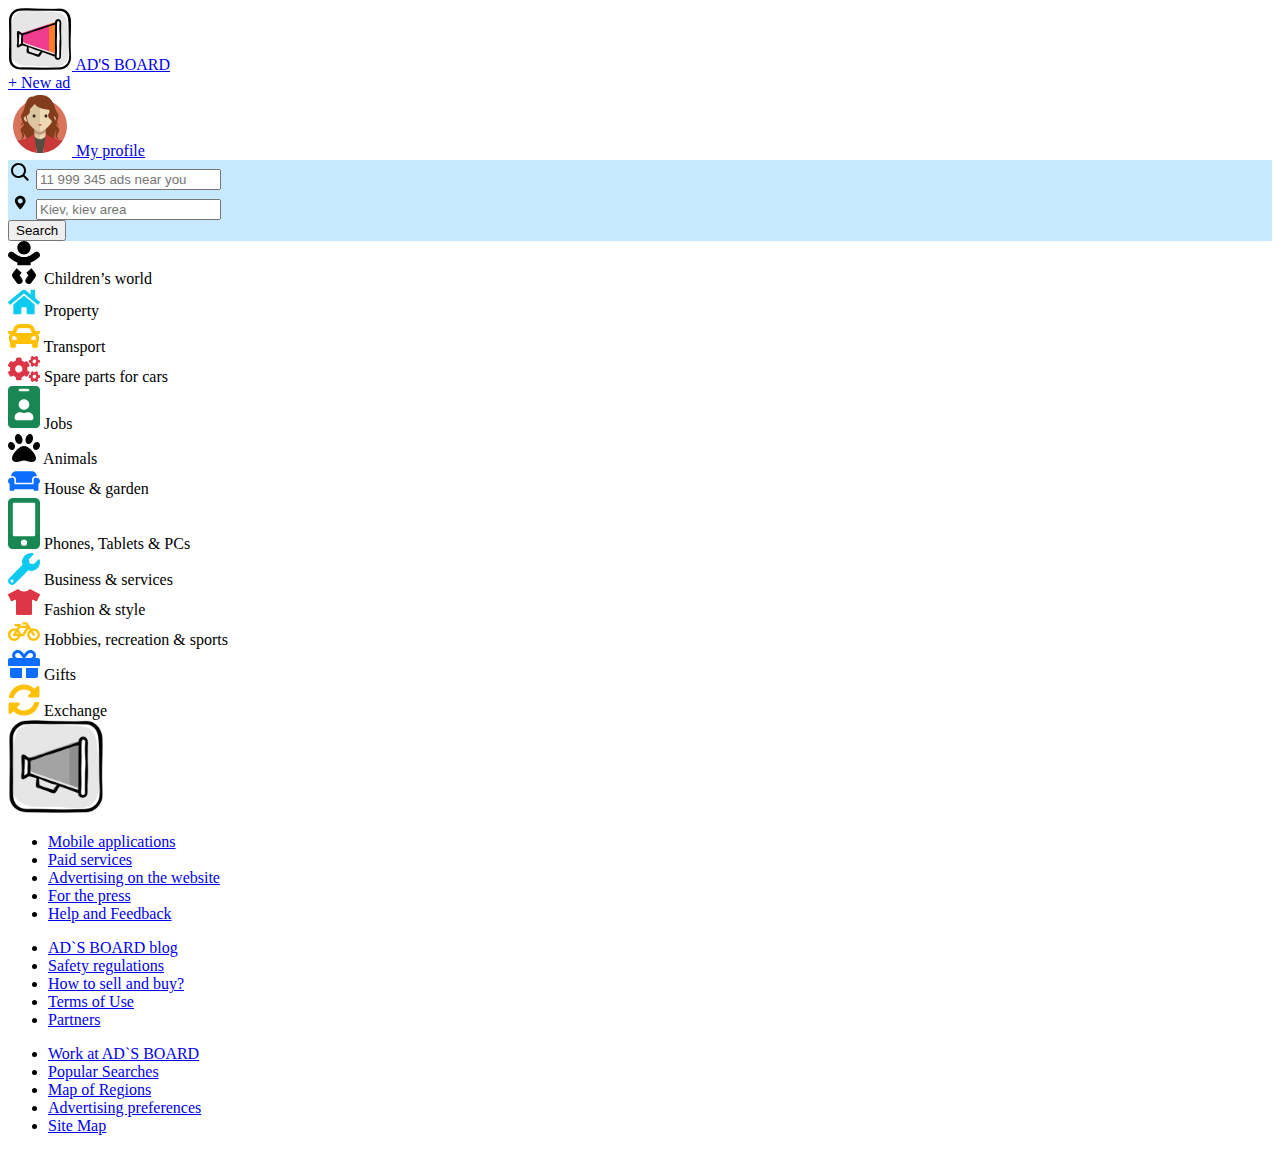
<file: index.html>
<!DOCTYPE html>
<html lang="en">
  <head>
    <meta charset="UTF-8" />
    <meta http-equiv="X-UA-Compatible" content="IE=edge" />
    <meta name="viewport" content="width=device-width, initial-scale=1.0" />
    <title>Сайт объявлений - Главная</title>
    <script
      src="https://cdn.jsdelivr.net/npm/bootstrap@5.0.2/dist/js/bootstrap.bundle.min.js"
      integrity="sha384-MrcW6ZMFYlzcLA8Nl+NtUVF0sA7MsXsP1UyJoMp4YLEuNSfAP+JcXn/tWtIaxVXM"
      crossorigin="anonymous"
      defer
    ></script>
    <link
      href="https://cdn.jsdelivr.net/npm/bootstrap@5.0.2/dist/css/bootstrap.min.css"
      rel="stylesheet"
      integrity="sha384-EVSTQN3/azprG1Anm3QDgpJLIm9Nao0Yz1ztcQTwFspd3yD65VohhpuuCOmLASjC"
      crossorigin="anonymous"
    />
    <link rel="stylesheet" href="css/style.css" />
  </head>
  <body>
    <header class="bg-light p-2">
      <div
        class="d-flex container flex-column flex-md-row align-items-center pb-3"
      >
        <a
          href="/"
          class="d-flex align-items-center text-dark text-decoration-none"
        >
          <img src="img/logo.png" alt="Logo AD" class="logo me-2" />
          <span class="fs-4">AD'S BOARD</span>
        </a>
        <div class="d-inline-flex mt-2 mt-md-0 ms-md-auto">
          <a
            href="#"
            class="
              bg-warning
              px-5
              py-2
              text-decoration-none text-dark
              border-0
              rounded-2
            "
            >+ New ad</a
          >
        </div>
        <a href="#" class="text-decoration-none text-primary ms-4"
          ><img src="img/av_64.png" alt="User" /> My profile</a
        >
      </div>
    </header>
    <div class="container pb-5 pt-3">
      <main>
        <form class="p-3 blue mb-5">
          <div class="row d-flex">
            <div class="col">
              <div class="input-group">
                <span class="input-group-text"
                  ><img src="img/search.svg" alt="search"
                /></span>
                <input
                  type="text"
                  class="form-control"
                  id="username"
                  placeholder="11 999 345 ads near you"
                />
              </div>
            </div>
            <div class="col">
              <div class="input-group">
                <span class="input-group-text">
                  <img src="img/map-location.svg" alt="map location" />
                </span>
                <input
                  type="text"
                  class="form-control"
                  id="username1"
                  placeholder="Kiev, kiev area"
                />
              </div>
            </div>
            <button class="btn btn-primary col-2 mx-2" type="submit">
              Search
            </button>
          </div>
        </form>
        <div class="row mb-4">
          <div class="col-3 py-2">
            <img src="img/baby.svg" class="icons me-4" /> Children&rsquo;s world
          </div>
          <div class="col-3 py-2">
            <img src="img/home.svg" class="icons me-4" /> Property
          </div>
          <div class="col-3 py-2">
            <img src="img/car.svg" class="icons me-4" /> Transport
          </div>
          <div class="col-3 py-2">
            <img src="img/cogs.svg" class="icons me-4" /> Spare parts for cars
          </div>
          <div class="col-3 py-2">
            <img src="img/id-badge.svg" class="icons me-4" /> Jobs
          </div>
          <div class="col-3 py-2">
            <img src="img/paw.svg" class="icons me-4" /> Animals
          </div>
          <div class="col-3 py-2">
            <img src="img/couch.svg" class="icons me-4" /> House
            &amp;&nbsp;garden
          </div>
          <div class="col-3 py-2">
            <img src="img/mobile-alt.svg" class="icons me-4" /> Phones, Tablets
            &amp;&nbsp;PCs
          </div>
          <div class="col-3 py-2">
            <img src="img/wrench.svg" class="icons me-4" /> Business
            &amp;&nbsp;services
          </div>
          <div class="col-3 py-2">
            <img src="img/tshirt.svg" class="icons me-4" /> Fashion
            &amp;&nbsp;style
          </div>
          <div class="col-3 py-2">
            <img src="img/bicycle.svg" class="icons me-4" /> Hobbies, recreation
            &amp;&nbsp;sports
          </div>
          <div class="col-3 py-2">
            <img src="img/gift.svg" class="icons me-4" /> Gifts
          </div>
          <div class="col-3 py-2">
            <img src="img/sync-alt.svg" class="icons me-4" /> Exchange
          </div>
        </div>
      </main>
      <footer class="border-top pt-4">
        <div class="row justify-content-around">
          <div class="col-1">
            <img src="img/logo_bw.png" alt="logo AD grey" class="logo-grey" />
          </div>
          <div class="col-2">
            <ul class="list-unstyled">
              <li>
                <a href="#" class="text-primary text-decoration-none"
                  >Mobile applications</a
                >
              </li>
              <li>
                <a href="#" class="text-primary text-decoration-none"
                  >Paid services</a
                >
              </li>
              <li>
                <a href="#" class="text-primary text-decoration-none"
                  >Advertising on the website</a
                >
              </li>
              <li>
                <a href="#" class="text-primary text-decoration-none"
                  >For the press</a
                >
              </li>
              <li>
                <a href="#" class="text-primary text-decoration-none"
                  >Help and Feedback</a
                >
              </li>
            </ul>
          </div>
          <div class="col-2">
            <ul class="list-unstyled">
              <li>
                <a href="#" class="text-primary text-decoration-none"
                  >AD`S BOARD blog</a
                >
              </li>
              <li>
                <a href="#" class="text-primary text-decoration-none"
                  >Safety regulations</a
                >
              </li>
              <li>
                <a href="#" class="text-primary text-decoration-none"
                  >How to sell and buy?</a
                >
              </li>
              <li>
                <a href="#" class="text-primary text-decoration-none"
                  >Terms of Use</a
                >
              </li>
              <li>
                <a href="#" class="text-primary text-decoration-none"
                  >Partners</a
                >
              </li>
            </ul>
          </div>
          <div class="col-2">
            <ul class="list-unstyled">
              <li>
                <a href="#" class="text-primary text-decoration-none"
                  >Work at AD`S BOARD</a
                >
              </li>
              <li>
                <a href="#" class="text-primary text-decoration-none"
                  >Popular Searches</a
                >
              </li>
              <li>
                <a href="#" class="text-primary text-decoration-none"
                  >Map of Regions</a
                >
              </li>
              <li>
                <a href="#" class="text-primary text-decoration-none"
                  >Advertising preferences</a
                >
              </li>
              <li>
                <a href="#" class="text-primary text-decoration-none"
                  >Site Map</a
                >
              </li>
            </ul>
          </div>
        </div>
      </footer>
    </div>
  </body>
</html>
</file>
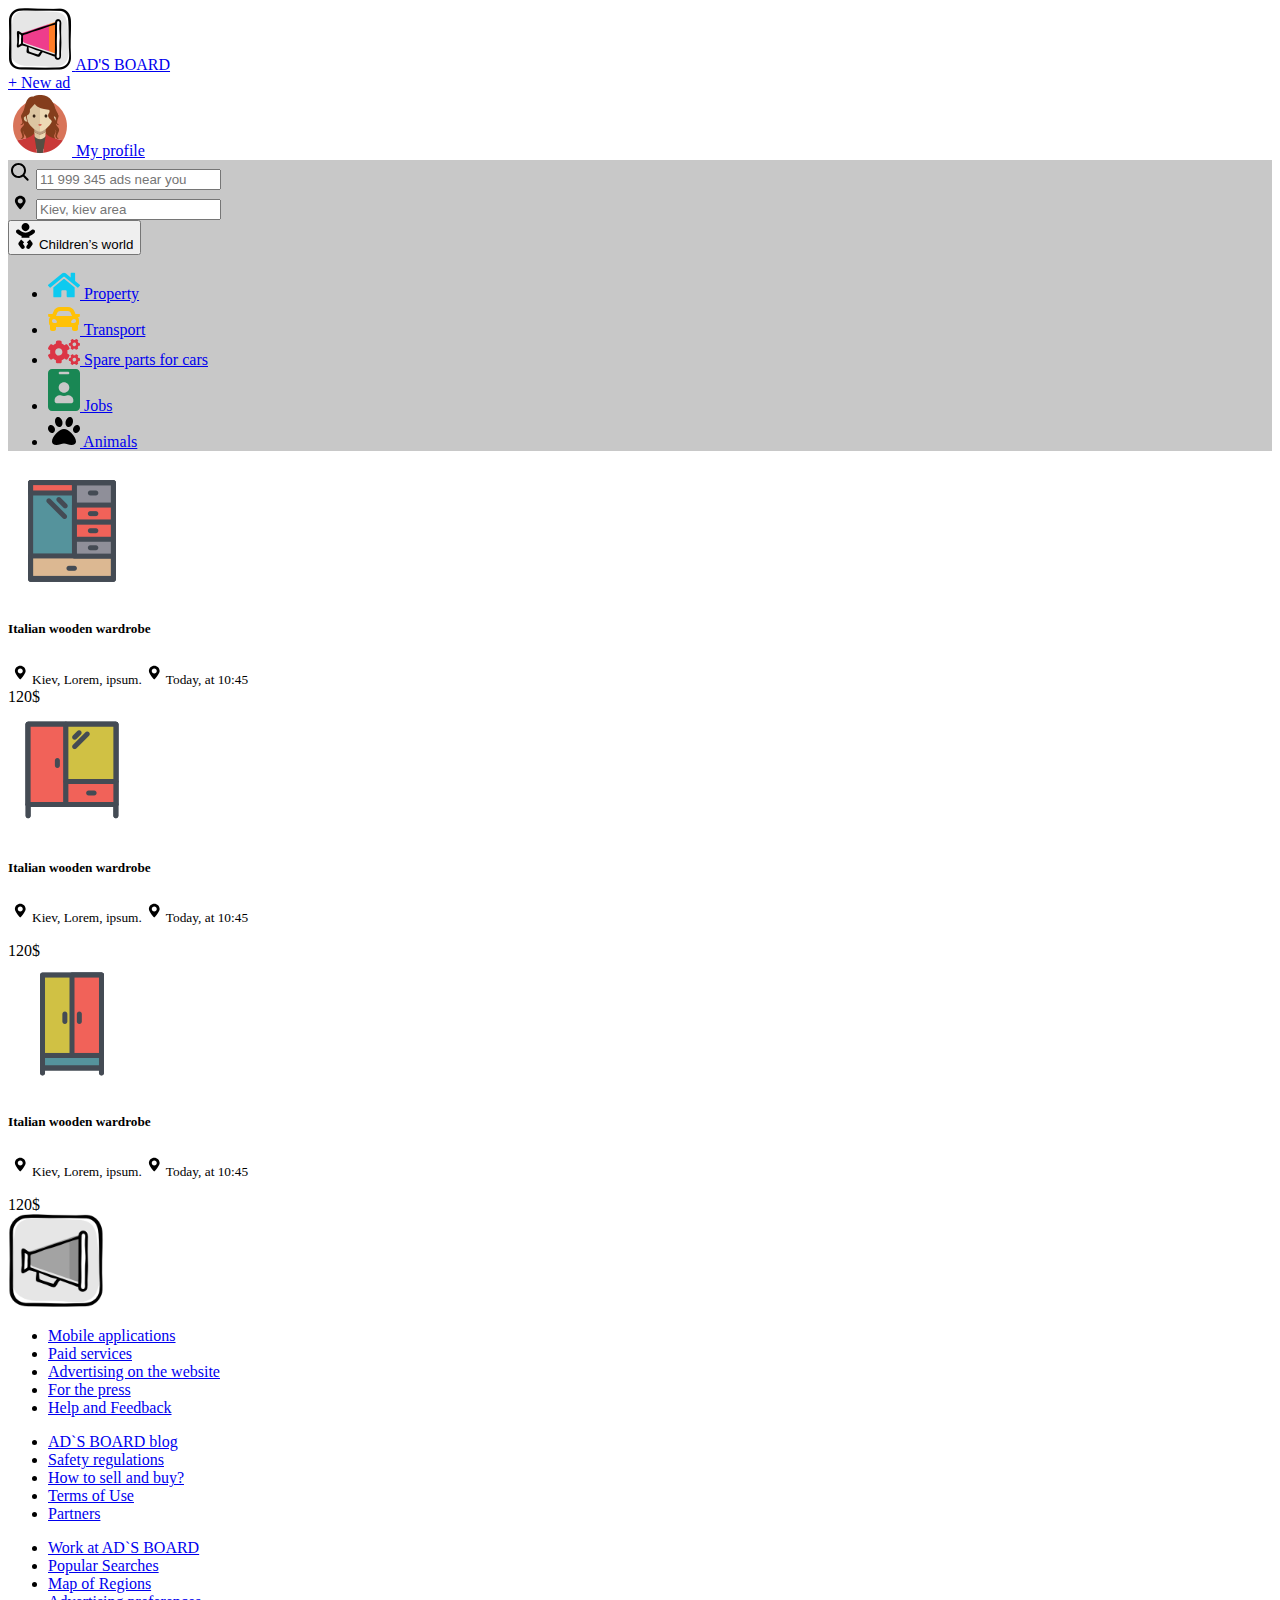
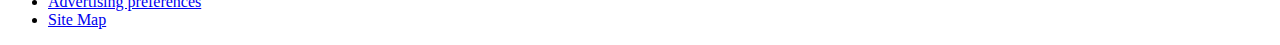
<file: search.html>
<!DOCTYPE html>
<html lang="en">
  <head>
    <meta charset="UTF-8" />
    <meta http-equiv="X-UA-Compatible" content="IE=edge" />
    <meta name="viewport" content="width=device-width, initial-scale=1.0" />
    <title>Сайт объявлений - поиск</title>
    <script
      src="https://cdn.jsdelivr.net/npm/bootstrap@5.0.2/dist/js/bootstrap.bundle.min.js"
      integrity="sha384-MrcW6ZMFYlzcLA8Nl+NtUVF0sA7MsXsP1UyJoMp4YLEuNSfAP+JcXn/tWtIaxVXM"
      crossorigin="anonymous"
      defer
    ></script>
    <link
      href="https://cdn.jsdelivr.net/npm/bootstrap@5.0.2/dist/css/bootstrap.min.css"
      rel="stylesheet"
      integrity="sha384-EVSTQN3/azprG1Anm3QDgpJLIm9Nao0Yz1ztcQTwFspd3yD65VohhpuuCOmLASjC"
      crossorigin="anonymous"
    />
    <link rel="stylesheet" href="css/style.css" />
    <style>
      .bottom {
        display: flex;
        align-items: flex-end;
      }
    </style>
  </head>
  <body>
    <header class="bg-light p-2">
      <div
        class="d-flex container flex-column flex-md-row align-items-center pb-3"
      >
        <a
          href="/"
          class="d-flex align-items-center text-dark text-decoration-none"
        >
          <img src="img/logo.png" alt="Logo AD" class="logo me-2" />
          <span class="fs-4">AD'S BOARD</span>
        </a>
        <div class="d-inline-flex mt-2 mt-md-0 ms-md-auto">
          <a
            href="#"
            class="
              bg-warning
              px-5
              py-2
              text-decoration-none text-dark
              border-0
              rounded-2
            "
            >+ New ad</a
          >
        </div>
        <a href="#" class="text-decoration-none text-primary ms-4"
          ><img src="img/av_64.png" alt="User" /> My profile</a
        >
      </div>
    </header>
    <div class="container pb-5 pt-3">
      <main>
        <form class="p-3 bg-grey mb-5">
          <div class="row d-flex">
            <div class="col">
              <div class="input-group">
                <span class="input-group-text"
                  ><img src="img/search.svg" alt="search"
                /></span>
                <input
                  type="text"
                  class="form-control"
                  id="username"
                  placeholder="11 999 345 ads near you"
                />
              </div>
            </div>
            <div class="col">
              <div class="input-group">
                <span class="input-group-text">
                  <img src="img/map-location.svg" alt="map location" />
                </span>
                <input
                  type="text"
                  class="form-control"
                  id="username1"
                  placeholder="Kiev, kiev area"
                />
              </div>
            </div>
            <div class="btn-group col bg-white p-0 me-2 rounded">
              <button
                type="button"
                class="btn btn-sm dropdown-toggle d-flex justify-content-between align-items-center text-start"
                data-bs-toggle="dropdown"
                aria-expanded="false"
              >
                <div class="d-inline-block">
                  <img src="img/baby.svg" class="icons-little me-4" />
                  Children&rsquo;s world
                </div>
              </button>
              <ul class="dropdown-menu w-100">
                <li>
                  <a class="dropdown-item" href="#">
                    <img src="img/home.svg" class="icons me-4" /> Property
                  </a>
                </li>
                <li>
                  <a class="dropdown-item" href="#">
                    <img src="img/car.svg" class="icons me-4" /> Transport
                  </a>
                </li>
                <li>
                  <a class="dropdown-item" href="#">
                    <img src="img/cogs.svg" class="icons me-4" /> Spare parts
                    for cars
                  </a>
                </li>
                <li>
                  <a class="dropdown-item" href="#">
                    <img src="img/id-badge.svg" class="icons me-4" /> Jobs
                  </a>
                </li>
                <li>
                  <a class="dropdown-item" href="#">
                    <img src="img/paw.svg" class="icons me-4" /> Animals
                  </a>
                </li>
              </ul>
            </div>
          </div>
        </form>
        <div class="card mb-3">
          <div class="row g-0 justify-content-between">
            <div class="col-2">
              <img
                src="img/furniture_4.png"
                class="img-fluid rounded-start"
                alt="..."
              />
            </div>
            <div class="col-8">
              <div
                class="
                  card-body
                  h-100
                  d-flex
                  flex-column
                  justify-content-between
                "
              >
                <h5 class="card-title text-primary">Italian wooden wardrobe</h5>
                <div>
                  <small class="text-muted me-3"
                    ><img src="img/map-location.svg" alt="map location" />Kiev,
                    Lorem, ipsum.</small
                  ><small class="text-muted"
                    ><img src="img/map-location.svg" alt="date time" />Today, at
                    10:45</small
                  >
                </div>
              </div>
            </div>
            <div class="col-1 fs-2 text-end me-5 mt-2">120$</div>
          </div>
        </div>
        <div class="card mb-3">
          <div class="row g-0 justify-content-between">
            <div class="col-md-2">
              <img
                src="img/furniture_2.png"
                class="img-fluid rounded-start"
                alt="..."
              />
            </div>
            <div class="col-md-8">
              <div
                class="
                  card-body
                  h-100
                  d-flex
                  flex-column
                  justify-content-between
                "
              >
                <h5 class="card-title text-primary">Italian wooden wardrobe</h5>
                <p class="card-text mt-auto">
                  <small class="text-muted me-3"
                    ><img src="img/map-location.svg" alt="map location" />Kiev,
                    Lorem, ipsum.</small
                  ><small class="text-muted"
                    ><img src="img/map-location.svg" alt="date time" />Today, at
                    10:45</small
                  >
                </p>
              </div>
            </div>
            <div class="col-1 fs-2 text-end me-5 mt-2">120$</div>
          </div>
        </div>
        <div class="card mb-3">
          <div class="row g-0 justify-content-between">
            <div class="col-md-2">
              <img
                src="img/furniture_3.png"
                class="img-fluid rounded-start"
                alt="furniture"
              />
            </div>
            <div class="col-md-8">
              <div
                class="
                  card-body
                  h-100
                  d-flex
                  flex-column
                  justify-content-between
                "
              >
                <h5 class="card-title text-primary">Italian wooden wardrobe</h5>
                <p class="card-text mt-auto">
                  <small class="text-muted me-3"
                    ><img src="img/map-location.svg" alt="map location" />Kiev,
                    Lorem, ipsum.</small
                  ><small class="text-muted"
                    ><img src="img/map-location.svg" alt="date time" />Today, at
                    10:45</small
                  >
                </p>
              </div>
            </div>
            <div class="col-1 fs-2 text-end me-5 mt-2">120$</div>
          </div>
        </div>
      </main>
      <footer class="border-top pt-4">
        <div class="row justify-content-around">
          <div class="col-1">
            <img src="img/logo_bw.png" alt="logo AD grey" class="logo-grey" />
          </div>
          <div class="col-2">
            <ul class="list-unstyled">
              <li>
                <a href="#" class="text-primary text-decoration-none"
                  >Mobile applications</a
                >
              </li>
              <li>
                <a href="#" class="text-primary text-decoration-none"
                  >Paid services</a
                >
              </li>
              <li>
                <a href="#" class="text-primary text-decoration-none"
                  >Advertising on the website</a
                >
              </li>
              <li>
                <a href="#" class="text-primary text-decoration-none"
                  >For the press</a
                >
              </li>
              <li>
                <a href="#" class="text-primary text-decoration-none"
                  >Help and Feedback</a
                >
              </li>
            </ul>
          </div>
          <div class="col-2">
            <ul class="list-unstyled">
              <li>
                <a href="#" class="text-primary text-decoration-none"
                  >AD`S BOARD blog</a
                >
              </li>
              <li>
                <a href="#" class="text-primary text-decoration-none"
                  >Safety regulations</a
                >
              </li>
              <li>
                <a href="#" class="text-primary text-decoration-none"
                  >How to sell and buy?</a
                >
              </li>
              <li>
                <a href="#" class="text-primary text-decoration-none"
                  >Terms of Use</a
                >
              </li>
              <li>
                <a href="#" class="text-primary text-decoration-none"
                  >Partners</a
                >
              </li>
            </ul>
          </div>
          <div class="col-2">
            <ul class="list-unstyled">
              <li>
                <a href="#" class="text-primary text-decoration-none"
                  >Work at AD`S BOARD</a
                >
              </li>
              <li>
                <a href="#" class="text-primary text-decoration-none"
                  >Popular Searches</a
                >
              </li>
              <li>
                <a href="#" class="text-primary text-decoration-none"
                  >Map of Regions</a
                >
              </li>
              <li>
                <a href="#" class="text-primary text-decoration-none"
                  >Advertising preferences</a
                >
              </li>
              <li>
                <a href="#" class="text-primary text-decoration-none"
                  >Site Map</a
                >
              </li>
            </ul>
          </div>
        </div>
      </footer>
    </div>
  </body>
</html>
</file>
<file: css/style.css>
.logo {
    width: 4rem;
    height: auto;
}
.blue {
    background-color: rgb(199, 233, 255);
}
.icons {
    width: 2rem;
    height: auto;
}
.logo-grey {
    width: 6rem;
    height: auto;
}
.icons-little {
    width: 1.2rem;
}
.bg-grey {
    background-color: rgb(200, 200, 200);
}
select.form-select option {
    position: relative;
}
select.form-select option[value="1"]::before {
    position: absolute;

    content: '';
    width: 20px;
    height: 20px;
    background-image: url(../img/baby.svg);
    background-size: contain;
}
select.form-select option[value="2"] {
    background-image: url(../img/home.svg);
}
</file>
